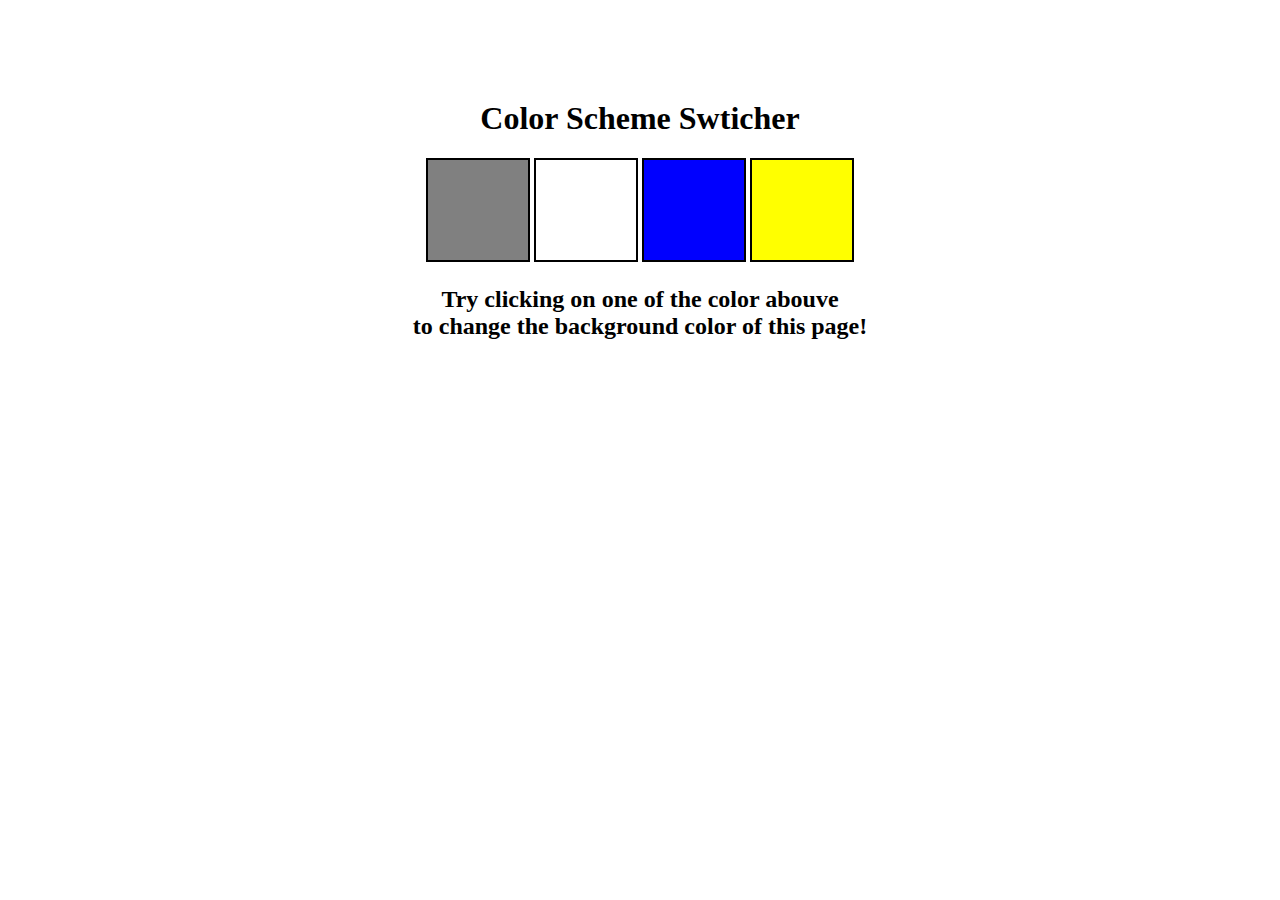
<file: 07_projects/01_clr_changer/index.html>
<!DOCTYPE html>
<html lang="en">
<head>
    <meta charset="UTF-8">
    <meta name="viewport" content="width=device-width, initial-scale=1.0">
    <title>color Scheme Switcher</title>
    <link rel="stylesheet" href="style.css">
</head>
<body>
    <div class="canvas">
        <h1> Color Scheme Swticher</h1>
        <span class="button" id="grey"></span>
        <span class="button" id="white"></span>
        <span class="button" id="blue"></span>
        <span class="button" id="yellow"></span>
        <h2> Try clicking on one of the color abouve
        <span> to change the background  color of this page!</span>
    </h2>
    </div>
    <script src="script.js"></script>
</body>
</html>
</file>
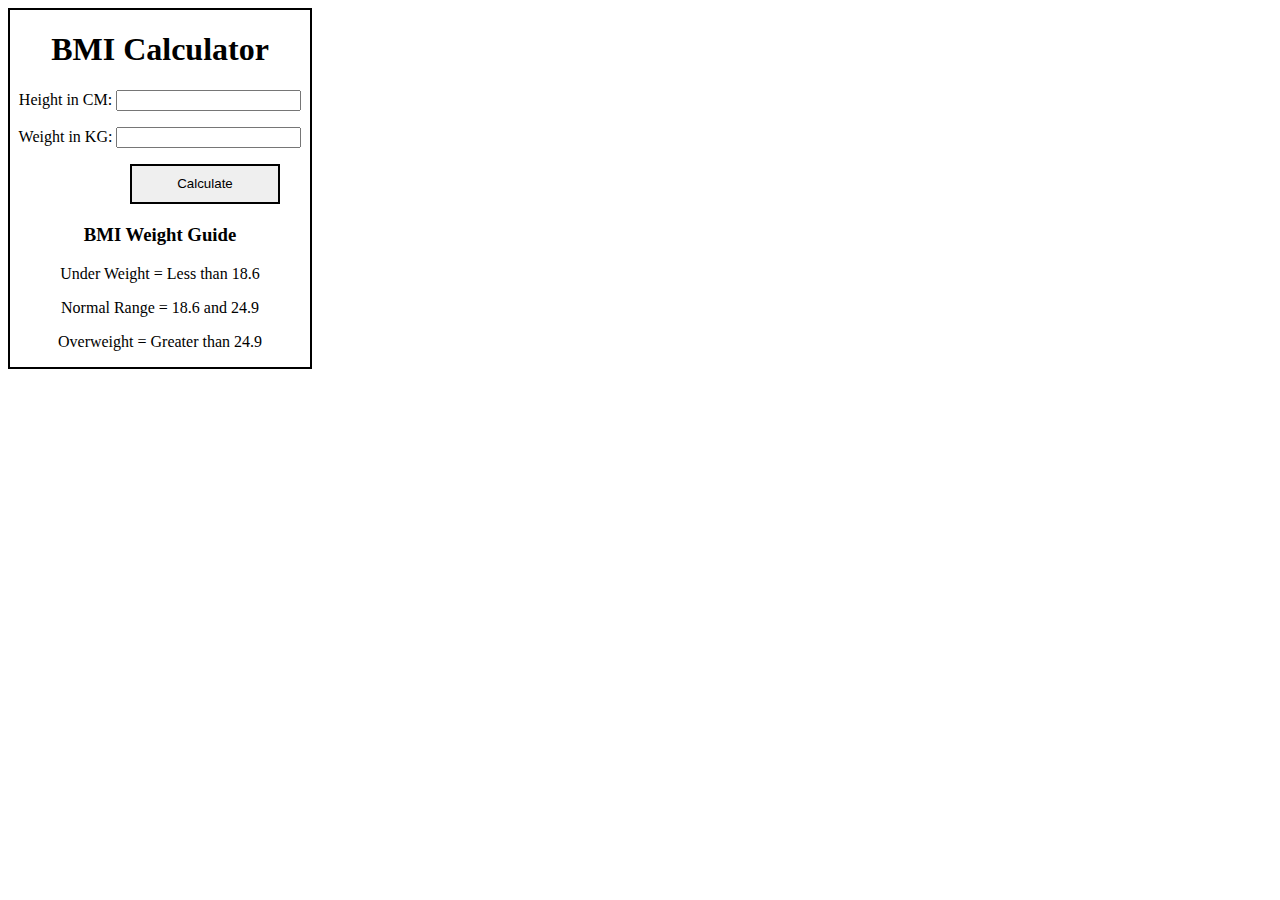
<file: 07_projects/02_BMI_calculator/index.html>
<!DOCTYPE html>
<html lang="en">

<head>
    <meta charset="UTF-8">
    <meta name="viewport" content="width=device-width, initial-scale=1.0">
    <title>BMI Index</title>
    <link rel="stylesheet" href="style.css">
</head>

<body>
    <div class="container">
        <h1>BMI Calculator</h1>
        <form>
            <p><label>Height in CM: </label><input type="text" id="height" /></p>
            <p><label>Weight in KG: </label><input type="text" id="weight" /></p>

            <button>Calculate</button>
            <div id="results"></div>

            <div id="weight-guide">
                <h3>BMI Weight Guide</h3>
                <p>Under Weight = Less than 18.6</p>
                <p>Normal Range = 18.6 and 24.9</p>
                <p>Overweight = Greater than 24.9</p>
    </div>
    <script src="script.js"></script>
</body>

</html>
</file>
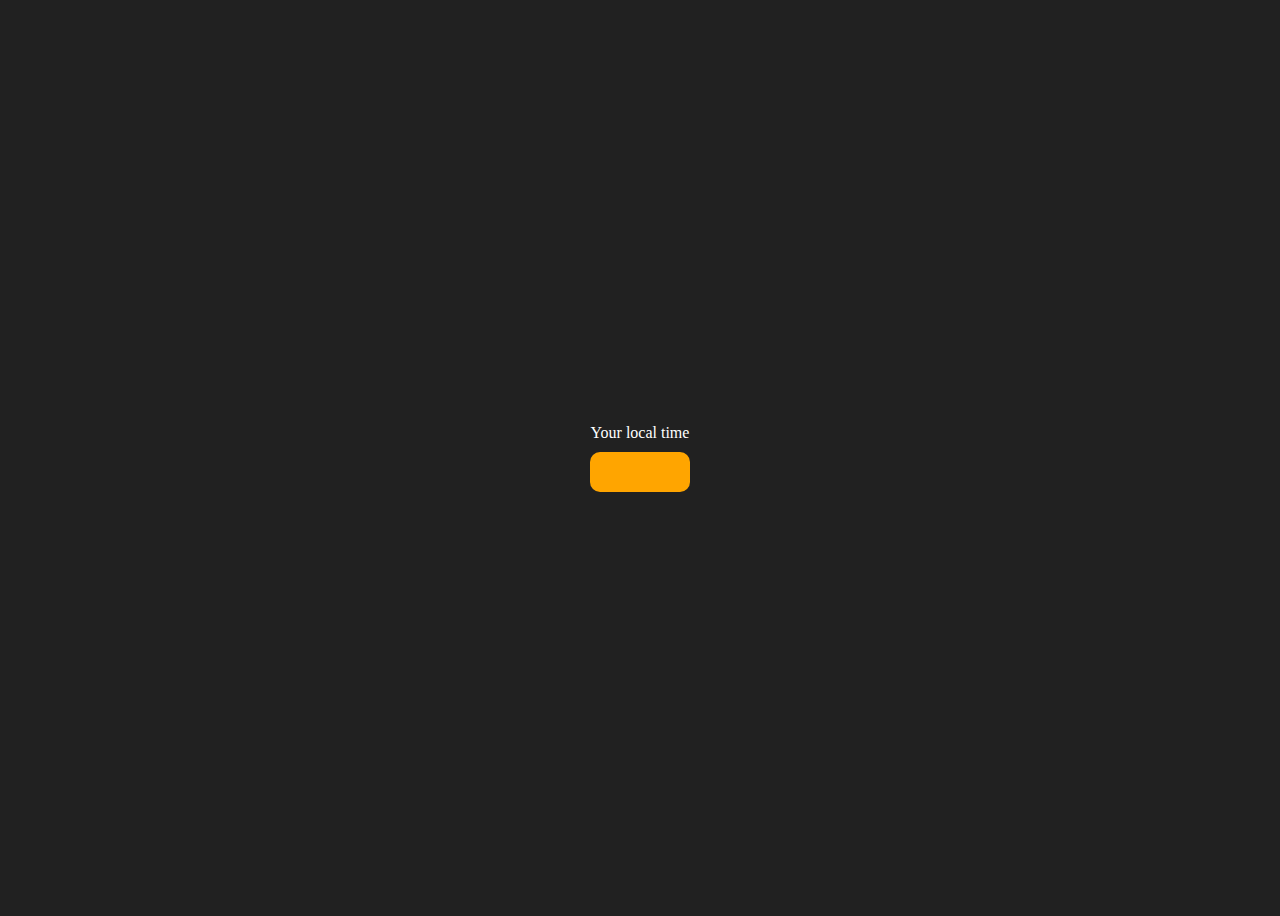
<file: 07_projects/03_digital_clock/index.html>
<!DOCTYPE html>
<html lang="en">
<head>
    <meta charset="UTF-8">
    <meta name="viewport" content="width=device-width, initial-scale=1.0">
    <title>Digital clock</title>
    <link rel="stylesheet" href="style.css">
</head>
<body>
    <div class="center">
        <div id="banner"><span>Your local time</span></div>
        <div id="clock"></div>
    </div>
    <script src="script.js"></script>
</body>
</html>
</file>
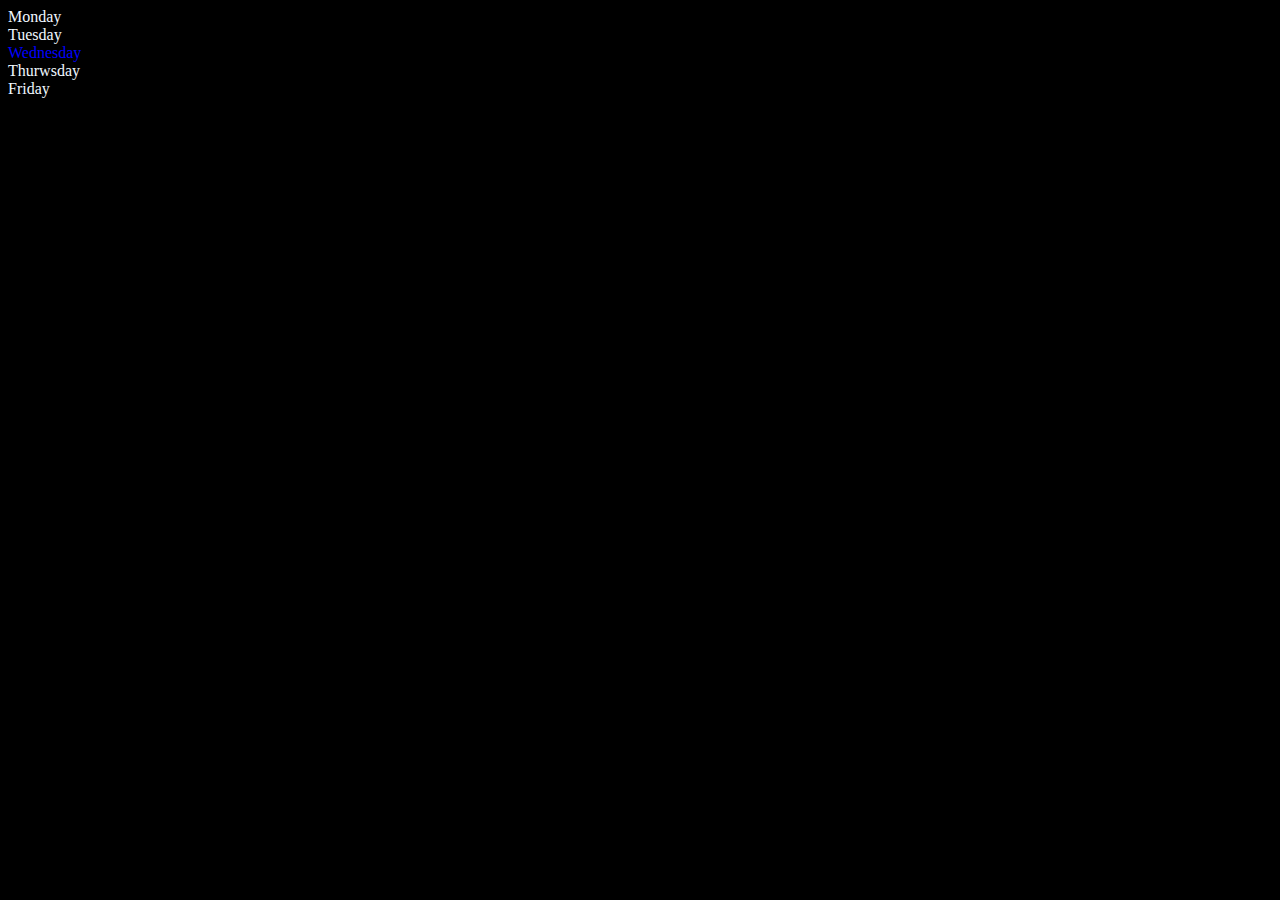
<file: 06_Dom/one.html>
<!DOCTYPE html>
<html lang="en">
<head>
    <meta charset="UTF-8">
    <title>Dom Learning</title>
    <style>
    body{
        background-color: black;
        color: aliceblue;
    } 
     </style>
</head>
<body style="background-color: black;">
    <div class="parent">
        <div class="day">Monday</div>
        <div class="day">Tuesday</div>
        <div class="day">Wednesday</div>
        <div class="day">Thurwsday</div>
        <div class="day">Friday</div>
    </div>
</body>
<script>
    const parent = document.querySelector('.parent')
    // console.log(parent);
    // console.log(parent.children);
    // console.log(parent.children[1].innerHTML);          // acces the element


    //2
    // for (let i = 0; i < parent.children.length; i++) {
    //     console.log(parent.children[i].innerHTML); 
    // }


    //3
    parent.children[2].style.color = "blue"
</script>
</html>
</file>
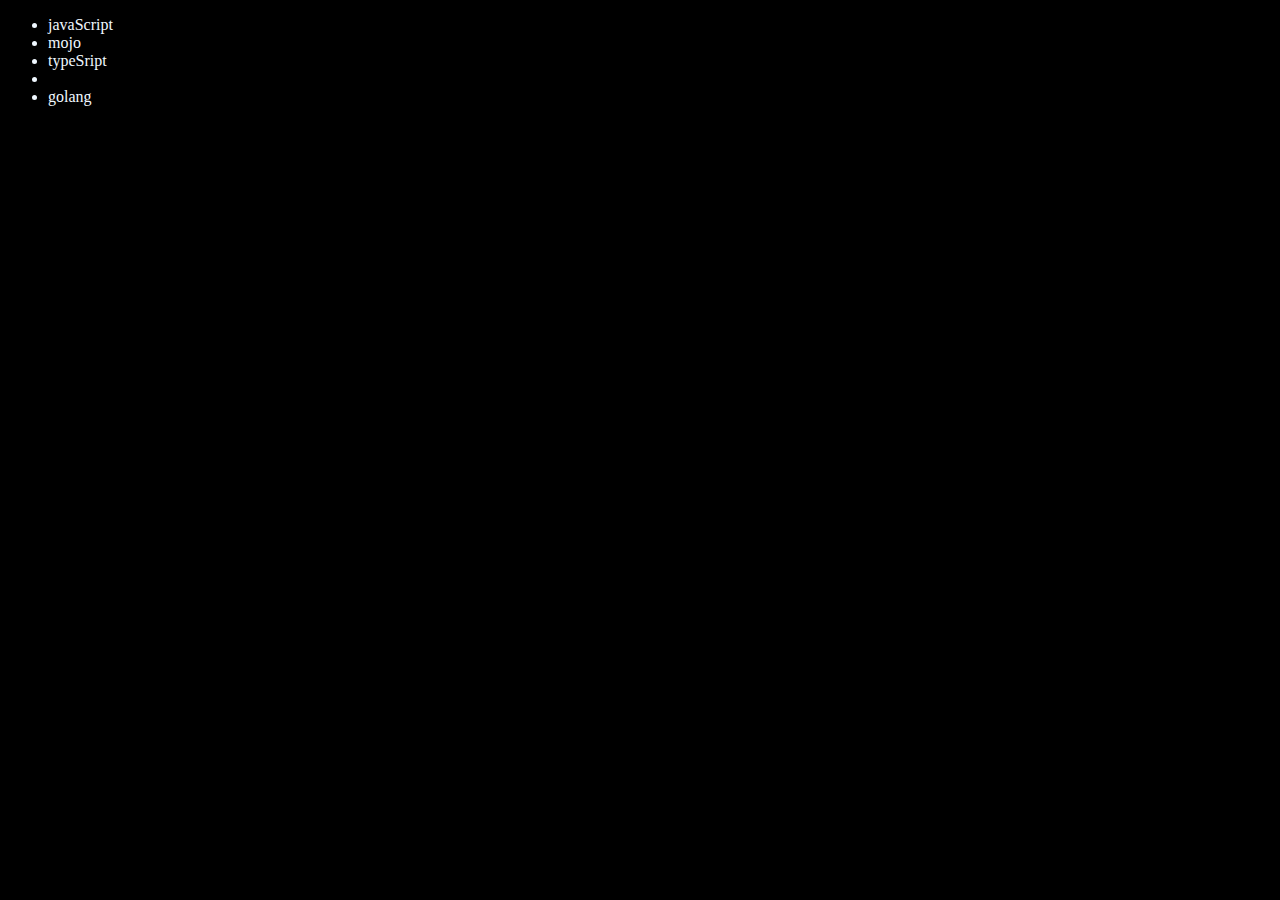
<file: 06_Dom/three.html>
<!DOCTYPE html>
<html lang="en">
<head>
    <meta charset="UTF-8">
    <meta name="viewport" content="width=device-width, initial-scale=1.0">
    <title>edit and rm element</title>
</head>
<body style="background-color: black; color: aliceblue;">
    <ul class="language">
        <li>javaScript</li>
    </ul>
</body>
<script>
    function addLanguage(LangName){
        const li = document.createElement('li');
        li.innerHtml  = `${LangName}`
        document.querySelector('.language').
        appendChild(li)
    }
    addLanguage("python")
    addLanguage("java")
    
    // other method
    function addOptilanguage(langName){
        const li = document.createElement('li')
        li.appendChild(document.createTextNode(langName))
        document.querySelector('.language').appendChild(li)
    }
    addOptilanguage('golang')
    addOptilanguage('swift')

    // edit 
    const secondLang = document.querySelector("li:nth-child(2)")
    const newli = document.createElement('li')
    newli.textContent = "mojo"
    secondLang.replaceWith(newli)

    // edit-example
    const thirdlang = document.querySelector("li:nth-child(3)")
    thirdlang.outerHTML = '<li>typeSript<li>'

    //remove
    const lastlang = document.querySelector("li:last-child")
    lastlang.remove()

</script>
</html>
</file>
<file: 07_projects/01_clr_changer/style.css>
html {
    margin: 0;
  }
  
  span {
    display: block;
  }
  .canvas {
    margin: 100px auto 100px;
    width: 80%;
    text-align: center;
  }
  
  .button {
    width: 100px;
    height: 100px;
    border: solid black 2px;
    display: inline-block;
  }
  
  #grey {
    background: grey;
  }
  
  #white {
    background: white;
  }
  #blue {
    background: blue;
  }
  #yellow {
    background: yellow;
  }
</file>
<file: 07_projects/02_BMI_calculator/style.css>
html {
    margin: 0;
  }

.container{
    width: 300px;
    border: 2px solid black;
    text-align: center;
}

button{
    height: 40px;
    width: 150px;
    text-align: center;
    border: solid black 2px;
    margin-left: 90px; ;
}

#results {
    font-size: 15px;
    margin-left: 90px;
    margin-top: 20px;
    color: rgb(29, 25, 25);
  }
</file>
<file: 07_projects/03_digital_clock/style.css>
body {
    background-color: #212121;
    color: #fff;
  }
  .center {
    display: flex;
    height: 100vh;
    justify-content: center;
    align-items: center;
    flex-direction: column;
  }
  #clock {
    font-size: 40px;
    background-color: orange;
    padding: 20px 50px;
    margin-top: 10px;
    border-radius: 10px;
  }
</file>
